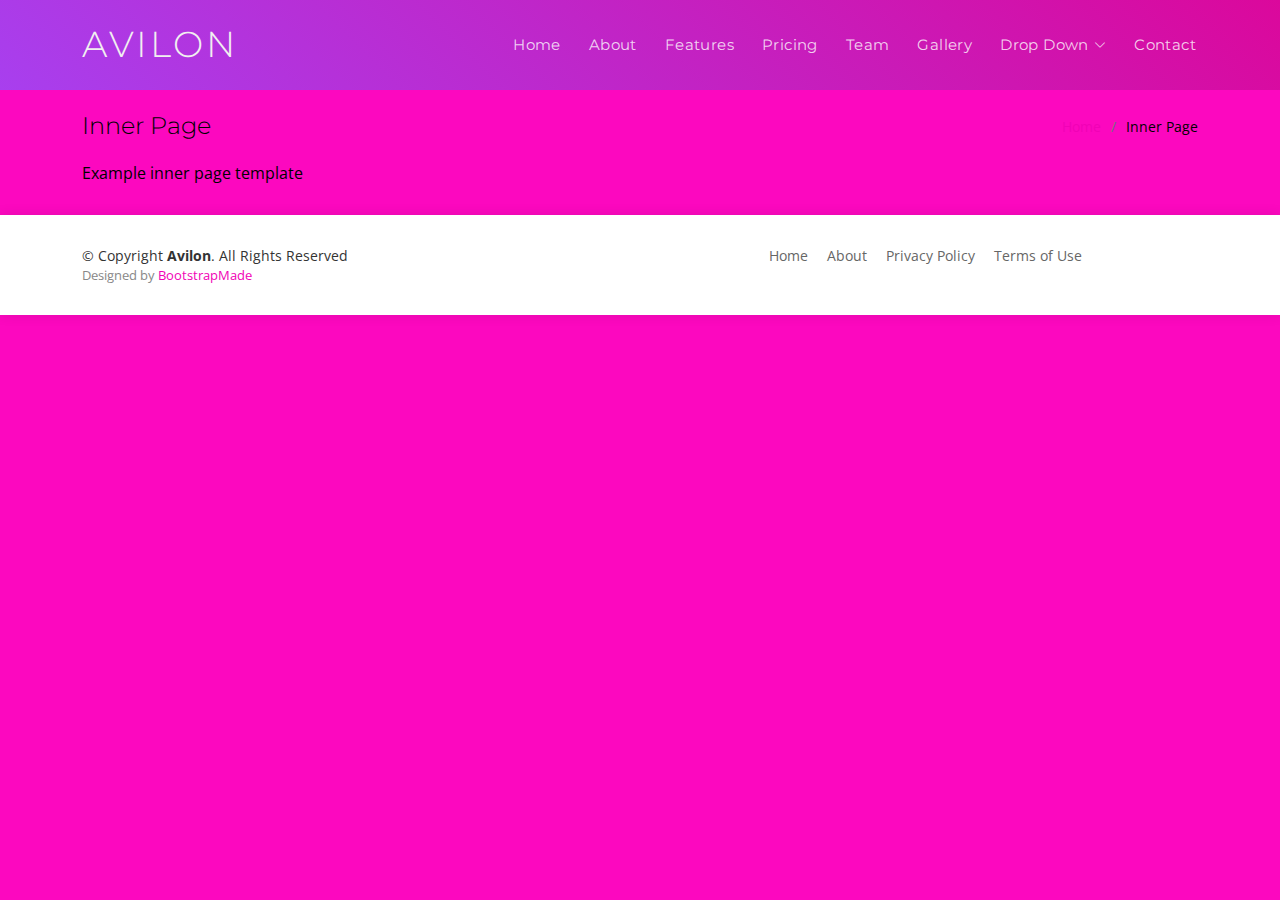
<file: inner-page.html>
<!DOCTYPE html>
<html lang="en">

<head>
  <meta charset="utf-8">
  <meta content="width=device-width, initial-scale=1.0" name="viewport">

  <title>Inner Page - Avilon Bootstrap Template</title>
  <meta content="" name="description">
  <meta content="" name="keywords">

  <!-- Favicons -->
  <link href="assets/img/favicon.png" rel="icon">
  <link href="assets/img/apple-touch-icon.png" rel="apple-touch-icon">

  <!-- Google Fonts -->
  <link href="https://fonts.googleapis.com/css?family=Montserrat:300,400,500,700|Open+Sans:300,300i,400,400i,700,700i" rel="stylesheet">

  <!-- Vendor CSS Files -->
  <link href="assets/vendor/aos/aos.css" rel="stylesheet">
  <link href="assets/vendor/bootstrap/css/bootstrap.min.css" rel="stylesheet">
  <link href="assets/vendor/bootstrap-icons/bootstrap-icons.css" rel="stylesheet">
  <link href="assets/vendor/glightbox/css/glightbox.min.css" rel="stylesheet">

  <!-- Template Main CSS File -->
  <link href="assets/css/style.css" rel="stylesheet">

  <!-- =======================================================
  * Template Name: Avilon
  * Updated: Jul 27 2023 with Bootstrap v5.3.1
  * Template URL: https://bootstrapmade.com/avilon-bootstrap-landing-page-template/
  * Author: BootstrapMade.com
  * License: https://bootstrapmade.com/license/
  ======================================================== -->
</head>

<body>

  <!-- ======= Header ======= -->
  <header id="header" class="fixed-top d-flex align-items-center ">
    <div class="container d-flex justify-content-between align-items-center">

      <div id="logo">
        <h1><a href="index.html">Avilon</a></h1>
        <!-- Uncomment below if you prefer to use an image logo -->
        <!-- <a href="index.html"><img src="assets/img/logo.png" alt=""></a> -->
      </div>

      <nav id="navbar" class="navbar">
        <ul>
          <li><a class="nav-link scrollto " href="#hero">Home</a></li>
          <li><a class="nav-link scrollto" href="#about">About</a></li>
          <li><a class="nav-link scrollto" href="#features">Features</a></li>
          <li><a class="nav-link scrollto" href="#pricing">Pricing</a></li>
          <li><a class="nav-link scrollto" href="#team">Team</a></li>
          <li><a class="nav-link scrollto" href="#gallery">Gallery</a></li>
          <li class="dropdown"><a href="#"><span>Drop Down</span> <i class="bi bi-chevron-down"></i></a>
            <ul>
              <li><a href="#">Drop Down 1</a></li>
              <li class="dropdown"><a href="#"><span>Deep Drop Down</span> <i class="bi bi-chevron-right"></i></a>
                <ul>
                  <li><a href="#">Deep Drop Down 1</a></li>
                  <li><a href="#">Deep Drop Down 2</a></li>
                  <li><a href="#">Deep Drop Down 3</a></li>
                  <li><a href="#">Deep Drop Down 4</a></li>
                  <li><a href="#">Deep Drop Down 5</a></li>
                </ul>
              </li>
              <li><a href="#">Drop Down 2</a></li>
              <li><a href="#">Drop Down 3</a></li>
              <li><a href="#">Drop Down 4</a></li>
            </ul>
          </li>
          <li><a class="nav-link scrollto" href="#contact">Contact</a></li>
        </ul>
        <i class="bi bi-list mobile-nav-toggle"></i>
      </nav><!-- .navbar -->
    </div>
  </header><!-- End Header -->

  <main id="main">

    <!-- ======= Breadcrumbs Section ======= -->
    <section class="breadcrumbs">
      <div class="container">

        <div class="d-flex justify-content-between align-items-center">
          <h2>Inner Page</h2>
          <ol>
            <li><a href="index.html">Home</a></li>
            <li>Inner Page</li>
          </ol>
        </div>

      </div>
    </section><!-- End Breadcrumbs Section -->

    <section class="inner-page">
      <div class="container">
        <p>
          Example inner page template
        </p>
      </div>
    </section>

  </main><!-- End #main -->

  <!-- ======= Footer ======= -->
  <footer id="footer">
    <div class="container">
      <div class="row">
        <div class="col-lg-6 text-lg-start text-center">
          <div class="copyright">
            &copy; Copyright <strong>Avilon</strong>. All Rights Reserved
          </div>
          <div class="credits">
            <!--
            All the links in the footer should remain intact.
            You can delete the links only if you purchased the pro version.
            Licensing information: https://bootstrapmade.com/license/
            Purchase the pro version with working PHP/AJAX contact form: https://bootstrapmade.com/buy/?theme=Avilon
          -->
            Designed by <a href="https://bootstrapmade.com/">BootstrapMade</a>
          </div>
        </div>
        <div class="col-lg-6">
          <nav class="footer-links text-lg-right text-center pt-2 pt-lg-0">
            <a href="#intro" class="scrollto">Home</a>
            <a href="#about" class="scrollto">About</a>
            <a href="#">Privacy Policy</a>
            <a href="#">Terms of Use</a>
          </nav>
        </div>
      </div>
    </div>
  </footer><!-- End  Footer -->

  <a href="#" class="back-to-top d-flex align-items-center justify-content-center"><i class="bi bi-chevron-up"></i></a>

  <!-- Vendor JS Files -->
  <script src="assets/vendor/aos/aos.js"></script>
  <script src="assets/vendor/bootstrap/js/bootstrap.bundle.min.js"></script>
  <script src="assets/vendor/glightbox/js/glightbox.min.js"></script>
  <script src="assets/vendor/php-email-form/validate.js"></script>

  <!-- Template Main JS File -->
  <script src="assets/js/main.js"></script>

</body>

</html>
</file>
<file: assets/css/style.css>
/**
* Template Name: Avilon
* Updated: Jul 27 2023 with Bootstrap v5.3.1
* Template URL: https://bootstrapmade.com/avilon-bootstrap-landing-page-template/
* Author: BootstrapMade.com
* License: https://bootstrapmade.com/license/
*/

/*--------------------------------------------------------------
# General
--------------------------------------------------------------*/
body {
  background: #fc08bf;
  color: #000000;
  font-family: "Open Sans", sans-serif;
  overflow-x: hidden;
}

a {
  color: #f102b6;
  text-decoration: none;
  transition: 0.5s;
}

a:hover,
a:active,
a:focus {
  color: #f0058e;
  outline: none;
  text-decoration: none;
}

p {
  padding: 0;
  margin: 0 0 30px 0;
}

h1,
h2,
h3,
h4,
h5,
h6 {
  font-family: "Montserrat", sans-serif;
  font-weight: 400;
  margin: 0 0 20px 0;
  padding: 0;
}

/*--------------------------------------------------------------
# Back to top button
--------------------------------------------------------------*/
.back-to-top {
  position: fixed;
  background: linear-gradient(45deg, #be37e7, #ec09bb);
  color: #e619a1;
  border-radius: 4px 4px 0 0;
  right: 15px;
  bottom: 0;
  transition: none;
  visibility: hidden;
  opacity: 0;
  width: 64px;
  height: 34px;
}

.back-to-top i {
  line-height: 0;
  font-size: 20px;
}

.back-to-top:focus {
  background: linear-gradient(45deg, #be37e7, #ec0da2);
  color: #fff;
  outline: none;
}

.back-to-top:hover {
  background: #df049d;
  color: #be37e7;
}

.back-to-top.active {
  visibility: visible;
  opacity: 1;
}

/*--------------------------------------------------------------
# Header
--------------------------------------------------------------*/
#header {
  height: 90px;
  transition: all 0.5s;
  z-index: 997;
  background: linear-gradient(45deg, #a83fee, #db089c);
}

#header.header-transparent {
  background: transparent;
}

#header.header-scrolled {
  background: linear-gradient(45deg, #a141f0, #cd1d8a);
  height: 70px;
  transition: all 0.5s;
}

#header #logo h1 {
  font-size: 36px;
  padding: 0;
  margin: 0;
  display: inline-block;
  font-family: "Montserrat", sans-serif;
  font-weight: 300;
  letter-spacing: 3px;
  text-transform: uppercase;
}

#header #logo h1 a,
#header #logo h1 a:hover {
  color: #f1eff0;
}

@media (max-width: 768px) {
  #header #logo h1 {
    font-size: 28px;
  }

  #header #logo img {
    max-height: 40px;
  }
}

/*--------------------------------------------------------------
# Navigation Menu
--------------------------------------------------------------*/
/**
* Desktop Navigation 
*/
.navbar {
  padding: 0;
}

.navbar ul {
  margin: 0;
  padding: 0;
  display: flex;
  list-style: none;
  align-items: center;
}

.navbar li {
  position: relative;
}

.navbar>ul>li {
  white-space: nowrap;
  padding: 10px 0 10px 24px;
}

.navbar a,
.navbar a:focus {
  display: flex;
  align-items: center;
  justify-content: space-between;
  font-family: "Montserrat", sans-serif;
  color: rgba(255, 255, 255, 0.8);
  font-size: 15px;
  padding: 0 2px;
  white-space: nowrap;
  transition: 0.3s;
  letter-spacing: 0.4px;
  position: relative;
}

.navbar a i,
.navbar a:focus i {
  font-size: 12px;
  line-height: 0;
  margin-left: 5px;
}

.navbar>ul>li>a:before {
  content: "";
  position: absolute;
  width: 100%;
  height: 2px;
  bottom: -8px;
  left: 0;
  background-color: #fff;
  visibility: hidden;
  transform: scaleX(0);
  transition: all 0.3s ease-in-out 0s;
}

.navbar a:hover:before,
.navbar li:hover>a:before,
.navbar .active:before {
  visibility: visible;
  transform: scaleX(1);
}

.navbar a:hover,
.navbar .active,
.navbar .active:focus,
.navbar li:hover>a {
  color: #fff;
}

.navbar .dropdown ul {
  display: block;
  position: absolute;
  left: 24px;
  top: calc(100% + 30px);
  margin: 0;
  padding: 10px 0;
  z-index: 99;
  opacity: 0;
  visibility: hidden;
  background: #fff;
  box-shadow: 0px 0px 30px rgba(127, 137, 161, 0.25);
  transition: 0.3s;
}

.navbar .dropdown ul li {
  min-width: 200px;
}

.navbar .dropdown ul a {
  padding: 10px 20px;
  font-size: 14px;
  text-transform: none;
  color: #333333;
}

.navbar .dropdown ul a i {
  font-size: 12px;
}

.navbar .dropdown ul a:hover,
.navbar .dropdown ul .active:hover,
.navbar .dropdown ul li:hover>a {
  color: #cd1da1;
}

.navbar .dropdown:hover>ul {
  opacity: 1;
  top: 100%;
  visibility: visible;
}

.navbar .dropdown .dropdown ul {
  top: 0;
  left: calc(100% - 30px);
  visibility: hidden;
}

.navbar .dropdown .dropdown:hover>ul {
  opacity: 1;
  top: 0;
  left: 100%;
  visibility: visible;
}

@media (max-width: 1366px) {
  .navbar .dropdown .dropdown ul {
    left: -90%;
  }

  .navbar .dropdown .dropdown:hover>ul {
    left: -100%;
  }
}

/**
* Mobile Navigation 
*/
.mobile-nav-toggle {
  color: #fff;
  font-size: 28px;
  cursor: pointer;
  display: none;
  line-height: 0;
  transition: 0.5s;
}

@media (max-width: 991px) {
  .mobile-nav-toggle {
    display: block;
  }

  .navbar ul {
    display: none;
  }
}

.navbar-mobile {
  position: fixed;
  overflow: hidden;
  top: 0;
  right: 0;
  left: 0;
  bottom: 0;
  background: rgba(26, 26, 26, 0.9);
  transition: 0.3s;
  z-index: 999;
}

.navbar-mobile .mobile-nav-toggle {
  position: absolute;
  top: 15px;
  right: 15px;
}

.navbar-mobile ul {
  display: block;
  position: absolute;
  top: 55px;
  right: 15px;
  bottom: 15px;
  left: 15px;
  padding: 10px 0;
  background-color: #fff;
  overflow-y: auto;
  transition: 0.3s;
}

.navbar-mobile>ul>li {
  padding: 0;
}

.navbar-mobile a:hover:before,
.navbar-mobile li:hover>a:before,
.navbar-mobile .active:before {
  visibility: hidden;
}

.navbar-mobile a,
.navbar-mobile a:focus {
  padding: 10px 20px;
  font-size: 15px;
  color: #333333;
}

.navbar-mobile a:hover,
.navbar-mobile .active,
.navbar-mobile li:hover>a {
  color: #1dc8cd;
}

.navbar-mobile .getstarted,
.navbar-mobile .getstarted:focus {
  margin: 15px;
}

.navbar-mobile .dropdown ul {
  position: static;
  display: none;
  margin: 10px 20px;
  padding: 10px 0;
  z-index: 99;
  opacity: 1;
  visibility: visible;
  background: #fff;
  box-shadow: 0px 0px 30px rgba(127, 137, 161, 0.25);
}

.navbar-mobile .dropdown ul li {
  min-width: 200px;
}

.navbar-mobile .dropdown ul a {
  padding: 10px 20px;
}

.navbar-mobile .dropdown ul a i {
  font-size: 12px;
}

.navbar-mobile .dropdown ul a:hover,
.navbar-mobile .dropdown ul .active:hover,
.navbar-mobile .dropdown ul li:hover>a {
  color: #1dc8cd;
}

.navbar-mobile .dropdown>.dropdown-active {
  display: block;
}

/*--------------------------------------------------------------
# Hero Section
--------------------------------------------------------------*/
#hero {
  width: 100%;
  height: 100vh;
  background: linear-gradient(45deg, rgba(224, 29, 159, 0.8), rgba(29, 200, 205, 0.8)), url("../img/hero-bg.jpg") center top no-repeat;
  background-size: cover;
  position: relative;
}

@media (min-width: 1025px) {
  #hero {
    background-attachment: fixed;
  }
}

@media (max-height: 640px) {
  #hero {
    height: 120vh;
  }
}

#hero .hero-text {
  position: absolute;
  left: 0;
  top: 60px;
  right: 0;
  height: calc(50% - 60px);
  display: flex;
  align-items: center;
  justify-content: center;
  text-align: center;
  flex-direction: column;
}

#hero h2 {
  margin: 30px 0 10px 0;
  padding: 0 15px;
  font-size: 48px;
  font-weight: 400;
  line-height: 56px;
  color: #fff;
}

@media (max-width: 768px) {
  #hero h2 {
    font-size: 28px;
    line-height: 36px;
  }
}

#hero p {
  color: #fff;
  margin-bottom: 20px;
  padding: 0 15px;
  font-size: 24px;
}

@media (max-width: 768px) {
  #hero p {
    font-size: 18px;
    line-height: 24px;
    margin-bottom: 20px;
  }
}

#hero .btn-get-started {
  font-family: "Montserrat", sans-serif;
  font-weight: 400;
  font-size: 16px;
  letter-spacing: 1px;
  display: inline-block;
  padding: 8px 28px;
  border-radius: 50px;
  transition: 0.5s;
  margin: 10px;
  border: 2px solid #fff;
  color: #fff;
}

#hero .btn-get-started:hover {
  color: #cd1d98;
  background: #fff;
}

#hero .product-screens {
  position: absolute;
  left: 0;
  right: 0;
  bottom: 0;
  overflow: hidden;
  text-align: center;
  width: 100%;
  height: 50%;
}

#hero .product-screens img {
  box-shadow: 0px -2px 19px 4px rgba(0, 0, 0, 0.29);
}

#hero .product-screens .product-screen-1 {
  position: absolute;
  z-index: 30;
  left: calc(50% + 54px);
  bottom: 0;
  top: 30px;
}

#hero .product-screens .product-screen-2 {
  position: absolute;
  z-index: 20;
  left: calc(50% - 154px);
  bottom: 0;
  top: 90px;
}

#hero .product-screens .product-screen-3 {
  position: absolute;
  z-index: 10;
  left: calc(50% - 374px);
  bottom: 0;
  top: 150px;
}

@media (max-width: 767px) {
  #hero .product-screens .product-screen-1 {
    position: static;
    padding-top: 30px;
  }

  #hero .product-screens .product-screen-2,
  #hero .product-screens .product-screen-3 {
    display: none;
  }
}

/*--------------------------------------------------------------
# Sections
--------------------------------------------------------------*/
section {
  overflow: hidden;
}

/* Sections Header
--------------------------------*/
.section-header .section-title {
  font-size: 32px;
  color: #111;
  text-align: center;
  font-weight: 400;
}

.section-header .section-description {
  text-align: center;
  padding-bottom: 40px;
  color: #777;
  font-style: italic;
}

.section-header .section-divider {
  display: block;
  width: 60px;
  height: 3px;
  background: #1dc8cd;
  background: linear-gradient(0deg, #1dc8cd 0%, #55fabe 100%);
  margin: 0 auto;
  margin-bottom: 20px;
}

/* Section with background
--------------------------------*/
.section-bg {
  background: #eff5f5;
}

/*--------------------------------------------------------------
# Breadcrumbs
--------------------------------------------------------------*/
.breadcrumbs {
  padding: 20px 0;
  min-height: 40px;
  margin-top: 92px;
}

@media (max-width: 992px) {
  .breadcrumbs {
    margin-top: 68px;
  }
}

.breadcrumbs h2 {
  font-size: 24px;
  font-weight: 300;
  margin: 0;
}

@media (max-width: 992px) {
  .breadcrumbs h2 {
    margin: 0 0 10px 0;
  }
}

.breadcrumbs ol {
  display: flex;
  flex-wrap: wrap;
  list-style: none;
  padding: 0;
  margin: 0;
  font-size: 14px;
}

.breadcrumbs ol li+li {
  padding-left: 10px;
}

.breadcrumbs ol li+li::before {
  display: inline-block;
  padding-right: 10px;
  color: #6c757d;
  content: "/";
}

@media (max-width: 768px) {
  .breadcrumbs .d-flex {
    display: block !important;
  }

  .breadcrumbs ol {
    display: block;
  }

  .breadcrumbs ol li {
    display: inline-block;
  }
}

/* About Us Section
--------------------------------*/
#about {
  padding: 60px 0;
  overflow: hidden;
}

#about .about-img {
  height: 510px;
  overflow: hidden;
}

#about .about-img img {
  margin-left: -15px;
  max-width: 100%;
}

@media (max-width: 768px) {
  #about .about-img {
    height: auto;
  }

  #about .about-img img {
    margin-left: 0;
    padding-bottom: 30px;
  }
}

#about .content .h2 {
  color: #333;
  font-weight: 300;
  font-size: 24px;
}

#about .content h3 {
  color: #777;
  font-weight: 300;
  font-size: 18px;
  line-height: 26px;
  font-style: italic;
}

#about .content p {
  line-height: 26px;
}

#about .content p:last-child {
  margin-bottom: 0;
}

#about .content i {
  font-size: 20px;
  padding-right: 4px;
  color: #1dc8cd;
}

#about .content ul {
  list-style: none;
  padding: 0;
}

#about .content ul li {
  padding-bottom: 10px;
}

/* Product Featuress Section
--------------------------------*/
#features {
  background: #fff;
  padding: 60px 0 0 0;
  overflow: hidden;
}

#features .features-img {
  text-align: center;
  padding-top: 20px;
}

@media (min-width: 769px) {
  #features .features-img {
    padding-top: 120px;
    margin-top: -200px;
  }
}

#features .features-img img {
  max-width: 100%;
}

#features .box {
  margin-bottom: 15px;
  text-align: center;
}

#features .icon {
  margin-bottom: 10px;
}

#features .icon i {
  color: #666666;
  font-size: 40px;
  transition: 0.5s;
}

#features .icon i:before {
  background: #f1f1f1;
  background: linear-gradient(45deg, #1dc8cd 0%, #55fabe 100%);
  background-clip: border-box;
  -webkit-background-clip: text;
  -webkit-text-fill-color: transparent;
}

#features .title {
  font-weight: 300;
  margin-bottom: 15px;
  font-size: 22px;
}

#features .title a {
  color: #111;
}

#features .description {
  font-size: 14px;
  line-height: 24px;
  margin-bottom: 10px;
}

#features .section-description {
  padding-bottom: 10px;
}

/* Product Advanced Featuress Section
--------------------------------*/
#advanced-features {
  overflow: hidden;
}

#advanced-features .features-row {
  padding: 60px 0 30px 0;
}

#advanced-features h2 {
  font-size: 26px;
  font-weight: 700;
  color: #000;
}

#advanced-features h3 {
  font-size: 16px;
  line-height: 24px;
  font-weight: 400;
  font-style: italic;
  color: #999;
}

#advanced-features p {
  line-height: 24px;
  color: #000000;
  margin-bottom: 30px;
}

#advanced-features i {
  color: #000000;
  font-size: 64px;
  transition: 0.5s;
  float: left;
  padding: 0 15px 0px 0;
  line-height: 1;
}

#advanced-features i:before {
  background: #1dc8cd;
  background: linear-gradient(45deg, #1dc8cd 0%, #55fabe 100%);
  background-clip: border-box;
  -webkit-background-clip: text;
  -webkit-text-fill-color: transparent;
}

#advanced-features .advanced-feature-img-right {
  max-width: 100%;
  float: right;
  padding: 0 0 30px 30px;
}

#advanced-features .advanced-feature-img-left {
  max-width: 100%;
  float: left;
  padding: 0 30px 30px 0;
}

@media (max-width: 768px) {

  #advanced-features .advanced-feature-img-right,
  #advanced-features .advanced-feature-img-left {
    max-width: 50%;
  }
}

@media (max-width: 767px) {

  #advanced-features .advanced-feature-img-right,
  #advanced-features .advanced-feature-img-left {
    max-width: 100%;
    float: none;
    padding: 0 0 30px 0;
  }
}

/* Call To Action Section
--------------------------------*/
#call-to-action {
  overflow: hidden;
  background: linear-gradient(rgba(245, 37, 217, 0.65), rgba(27, 216, 230, 0.2)), url(../img/hero-bg.jpg) fixed center center;
  background-size: cover;
  padding: 80px 0;
}

#call-to-action .cta-title {
  color: #030303;
  font-size: 28px;
  font-weight: 700;
}

#call-to-action .cta-text {
  color: #000000;
}

@media (min-width: 769px) {
  #call-to-action .cta-btn-container {
    display: flex;
    align-items: center;
    justify-content: flex-end;
  }
}

#call-to-action .cta-btn {
  font-family: "Montserrat", sans-serif;
  font-weight: 500;
  font-size: 16px;
  letter-spacing: 1px;
  display: inline-block;
  padding: 8px 30px;
  border-radius: 25px;
  transition: background 0.5s;
  margin: 10px;
  border: 2px solid #000000;
  color: #000000;
}

#call-to-action .cta-btn:hover {
  background: #ee1e9e;
  border: 2px solid #ee1e9e;
}

/* More Features Section
--------------------------------*/
#more-features {
  padding: 60px 0 60px 0;
  overflow: hidden;
}

#more-features .box {
  padding: 40px;
  margin-bottom: 30px;
  box-shadow: 0px 0px 30px rgba(73, 78, 92, 0.15);
  background: #fff;
  transition: 0.4s;
  height: 100%;
}

#more-features .icon {
  float: left;
}

#more-features .icon i {
  color: #666666;
  font-size: 80px;
  transition: 0.5s;
  line-height: 0;
}

#more-features .icon i:before {
  background: #1dc8cd;
  background: linear-gradient(45deg, #1dc8cd 0%, #55fabe 100%);
  background-clip: border-box;
  -webkit-background-clip: text;
  -webkit-text-fill-color: transparent;
}

#more-features h4 {
  margin-left: 100px;
  font-weight: 700;
  margin-bottom: 15px;
  font-size: 18px;
}

#more-features h4 a {
  color: #111;
}

#more-features p {
  font-size: 14px;
  margin-left: 100px;
  margin-bottom: 0;
  line-height: 24px;
}

@media (max-width: 767px) {
  #more-features .box {
    margin-bottom: 20px;
  }

  #more-features .icon {
    float: none;
    text-align: center;
    padding-bottom: 15px;
  }

  #more-features h4,
  #more-features p {
    margin-left: 0;
    text-align: center;
  }
}

/* Clients Section
--------------------------------*/
#clients {
  padding: 30px 0;
  background: #fff;
  overflow: hidden;
}

#clients img {
  max-width: 100%;
  opacity: 0.5;
  transition: 0.3s;
  padding: 15px 0;
}

#clients img:hover {
  opacity: 1;
}

/* Pricing Section
--------------------------------*/
#pricing {
  padding: 60px 0 60px 0;
  overflow: hidden;
}

#pricing .box {
  padding: 40px;
  margin-bottom: 30px;
  box-shadow: 0px 0px 30px rgba(73, 78, 92, 0.15);
  background: #fff;
  text-align: center;
}

#pricing h3 {
  font-weight: 400;
  margin-bottom: 15px;
  font-size: 28px;
}

#pricing h4 {
  font-size: 46px;
  color: #1dc8cd;
  font-weight: 300;
}

#pricing h4 sup {
  font-size: 20px;
  top: -20px;
}

#pricing h4 span {
  color: #bababa;
  font-size: 20px;
}

#pricing ul {
  padding: 0;
  list-style: none;
  color: #999;
  text-align: left;
  line-height: 20px;
}

#pricing ul li {
  padding-bottom: 12px;
}

#pricing ul i {
  color: #1dc8cd;
  font-size: 18px;
  padding-right: 4px;
}

#pricing .get-started-btn {
  background: #515e61;
  display: inline-block;
  padding: 6px 30px;
  border-radius: 20px;
  color: #fff;
  transition: none;
  font-size: 14px;
  font-weight: 400;
  font-family: "Montserrat", sans-serif;
}

#pricing .featured {
  border: 2px solid #1dc8cd;
}

#pricing .featured .get-started-btn {
  background: linear-gradient(45deg, #1de099, #1dc8cd);
}

/* Frequently Asked Questions Section
--------------------------------*/
#faq {
  padding: 60px 0;
  overflow: hidden;
}

#faq .faq-list {
  padding: 0;
  list-style: none;
}

#faq .faq-list li {
  border-bottom: 1px solid #f0f0f0;
  margin-bottom: 20px;
  padding-bottom: 20px;
}

#faq .faq-list .question {
  display: block;
  position: relative;
  font-family: #1dc8cd;
  font-size: 18px;
  line-height: 24px;
  font-weight: 400;
  padding-left: 25px;
  cursor: pointer;
  color: #179ca0;
  transition: 0.3s;
}

#faq .faq-list i {
  font-size: 16px;
  position: absolute;
  left: 0;
  top: -2px;
}

#faq .faq-list p {
  margin-bottom: 0;
  padding: 10px 0 0 25px;
}

#faq .faq-list .icon-show {
  display: none;
}

#faq .faq-list .collapsed {
  color: black;
}

#faq .faq-list .collapsed:hover {
  color: #1dc8cd;
}

#faq .faq-list .collapsed .icon-show {
  display: inline-block;
  transition: 0.6s;
}

#faq .faq-list .collapsed .icon-close {
  display: none;
  transition: 0.6s;
}

/* Our Team Section
--------------------------------*/
#team {
  padding: 60px 0;
  overflow: hidden;
}

#team .member {
  text-align: center;
  margin-bottom: 20px;
}

#team .member .pic {
  margin-bottom: 15px;
  overflow: hidden;
  height: 260px;
}

#team .member .pic img {
  max-width: 100%;
}

#team .member h4 {
  font-weight: 700;
  margin-bottom: 2px;
  font-size: 18px;
}

#team .member span {
  font-style: italic;
  display: block;
  font-size: 13px;
}

#team .member .social {
  margin-top: 15px;
}

#team .member .social a {
  color: #b3b3b3;
}

#team .member .social a:hover {
  color: #1dc8cd;
}

#team .member .social i {
  font-size: 18px;
  margin: 0 2px;
}

/* Gallery Section
--------------------------------*/
#gallery {
  background: #fff;
  padding: 60px 0 0 0;
  overflow: hidden;
}

#gallery .container-fluid {
  padding: 0px;
}

#gallery .gallery-overlay {
  position: absolute;
  top: 0;
  right: 0;
  bottom: 0;
  left: 0;
  width: 100%;
  height: 100%;
  opacity: 1;
  transition: all ease-in-out 0.4s;
}

#gallery .gallery-item {
  overflow: hidden;
  position: relative;
  padding: 0;
  vertical-align: middle;
  text-align: center;
}

#gallery .gallery-item img {
  transition: all ease-in-out 0.4s;
  width: 100%;
}

#gallery .gallery-item:hover img {
  transform: scale(1.1);
}

#gallery .gallery-item:hover .gallery-overlay {
  opacity: 1;
  background: rgba(0, 0, 0, 0.7);
}

/* Contact Section
--------------------------------*/
#contact {
  box-shadow: 0px 0px 12px 0px rgba(0, 0, 0, 0.1);
  padding: 60px 0;
  overflow: hidden;
}

#contact .contact-about h3 {
  font-size: 36px;
  margin: 0 0 10px 0;
  padding: 0;
  line-height: 1;
  font-family: "Montserrat", sans-serif;
  font-weight: 300;
  letter-spacing: 3px;
  text-transform: uppercase;
  color: #1dc8cd;
}

#contact .contact-about p {
  font-size: 14px;
  line-height: 24px;
  font-family: "Montserrat", sans-serif;
  color: #f0f0f0;
}

#contact .social-links {
  padding-bottom: 20px;
}

#contact .social-links a {
  font-size: 18px;
  background: #fff;
  color: #000000;
  padding: 8px 0;
  margin-right: 4px;
  border-radius: 50%;
  width: 36px;
  height: 36px;
  transition: 0.3s;
  border: 1px solid #000000;
  display: inline-flex;
  align-items: center;
  justify-content: center;
}

#contact .social-links a i {
  line-height: 0;
}

#contact .social-links a:hover {
  background: #000000;
  color: #fff;
}

#contact .info {
  color: #333333;
}

#contact .info i {
  font-size: 32px;
  color: #000000;
  float: left;
  line-height: 0;
}

#contact .info p {
  padding: 0 0 10px 42px;
  line-height: 28px;
  font-size: 14px;
}

#contact .php-email-form .error-message {
  display: none;
  color: #fff;
  background: #ed3c0d;
  text-align: center;
  padding: 15px;
  font-weight: 600;
}

#contact .php-email-form .sent-message {
  display: none;
  color: #fff;
  background: #18d26e;
  text-align: center;
  padding: 15px;
  font-weight: 600;
}

#contact .php-email-form .loading {
  display: none;
  background: #fff;
  text-align: center;
  padding: 15px;
}

#contact .php-email-form .loading:before {
  content: "";
  display: inline-block;
  border-radius: 50%;
  width: 24px;
  height: 24px;
  margin: 0 10px -6px 0;
  border: 3px solid #18d26e;
  border-top-color: #eee;
  animation: animate-loading 1s linear infinite;
}

#contact .php-email-form input,
#contact .php-email-form textarea {
  border-radius: 0;
  box-shadow: none;
  font-size: 14px;
}

#contact .php-email-form input::focus,
#contact .php-email-form textarea::focus {
  background-color: #1dc8cd;
}

#contact .php-email-form button[type=submit] {
  background: linear-gradient(45deg, #1de099, #1dc8cd);
  border: 0;
  border-radius: 20px;
  padding: 8px 30px;
  color: #fff;
}

#contact .php-email-form button[type=submit]:hover {
  cursor: pointer;
}

@keyframes animate-loading {
  0% {
    transform: rotate(0deg);
  }

  100% {
    transform: rotate(360deg);
  }
}

/*--------------------------------------------------------------
# Footer
--------------------------------------------------------------*/
#footer {
  background: #fff;
  box-shadow: 0px 0px 12px 0px rgba(0, 0, 0, 0.1);
  padding: 30px 0;
  color: #333;
  font-size: 14px;
}

#footer .credits {
  font-size: 13px;
  color: #888;
}

#footer .footer-links a {
  color: #666;
  padding-left: 15px;
}

#footer .footer-links a:first-child {
  padding-left: 0;
}

#footer .footer-links a:hover {
  color: #1dc8cd;
}
</file>
